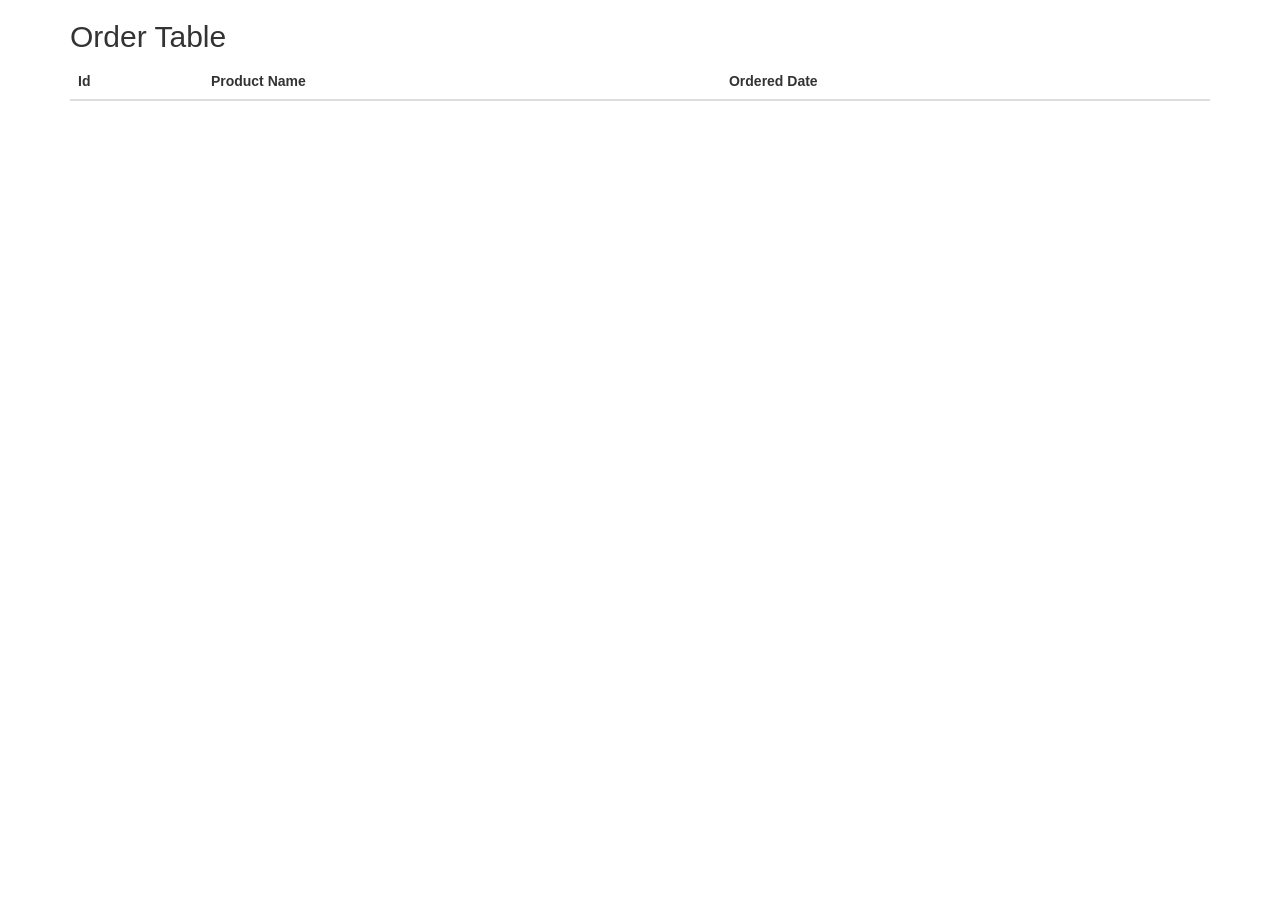
<file: src/main/resources/templates/order/index.html>
<!DOCTYPE HTML>
<html xmlns:th="http://www.thymeleaf.org">
<head>
    <title>OrderList</title>
    <meta charset="utf-8"></meta>
    <link rel="stylesheet" href="https://maxcdn.bootstrapcdn.com/bootstrap/3.3.7/css/bootstrap.min.css"/>
    <script src="https://ajax.googleapis.com/ajax/libs/jquery/3.1.1/jquery.min.js"></script>
    <script src="https://maxcdn.bootstrapcdn.com/bootstrap/3.3.7/js/bootstrap.min.js"></script>
</head>
<body>
<div class="container">
    <h2>Order Table</h2>
    <table class="table">
        <thead>
        <tr>
            <th>Id</th>
            <th>Product Name</th>
            <th>Ordered Date</th>


        </tr>
        </thead>
        <tbody>
        <tr th:each="order : ${orderList}">
            <td><p th:text="${order.id}"></p></td>
            <td><p th:text="${order.product.name}"></p></td>
            <td><p th:text="${order.orderDay}"></p></td>
        </tr>
        </tbody>
    </table>

</div>
</body>
</html>
</file>
